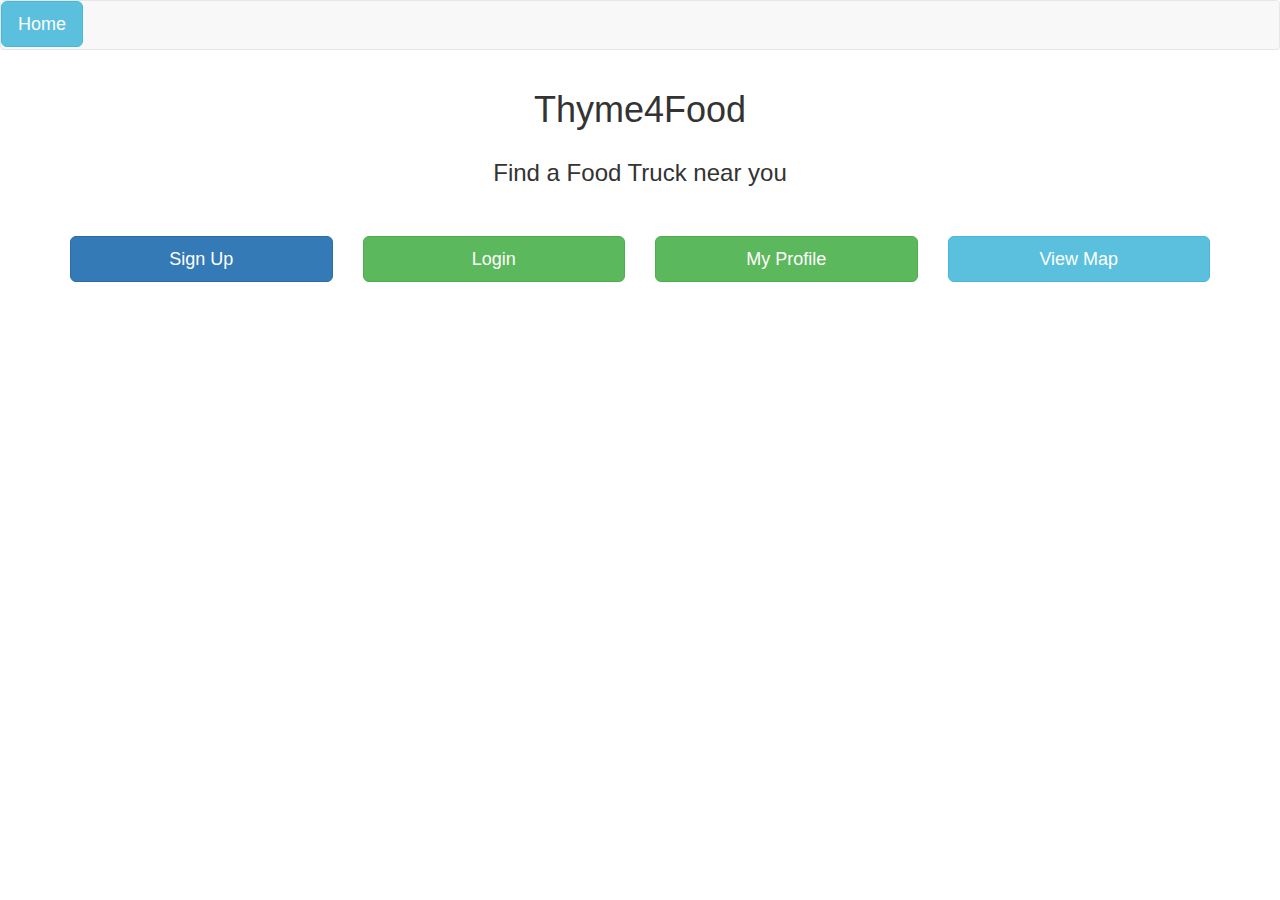
<file: templates/index.html>
<!DOCTYPE html>
<html>
<head>
        <link rel="shortcut icon" href="http://foodwallpaper.info/wp-content/uploads/2014/09/food-truck-clip-art.png">
	<nav class="navbar navbar-default">
        <button class="btn btn-info btn-lg btn-margin" id= "home-button" type="button">Home</button>
        <title>Thyme4Food</title>
	<script src="https://ajax.googleapis.com/ajax/libs/jquery/2.1.3/jquery.min.js"></script>
	<link rel="stylesheet" href="../static/bootstrap-3.3.5-dist/css/bootstrap.css">
	<style type='text/css'>
		.col-lg-4{
			margin-bottom:10px;
		}
	</style>
        </nav>
</head>

<body>

<div class="container">
<h1 class="text-center">Thyme4Food</h1>
<div class="row">

<h3 class="text-center">Find a Food Truck near you</h3>
<br><br>
<div class="col-lg-3 col-sm-12 text-center">
<button class="btn btn-primary btn-block btn-lg" id= "sign-up-button" type="button" >Sign Up</button>
</div>
<div class="col-lg-3 col-sm-12 text-center">
<button class="btn btn-success btn-block btn-lg btn-margin" id= "myprofile-button" type="button">Login</button>
</div>
<div class="col-lg-3 col-sm-12 text-center">
<button class="btn btn-success btn-block btn-lg btn-margin" id= "login-button" type="button">My Profile</button>
</div>
<div class="col-lg-3 col-sm-12 text-center">

<button class="btn btn-info btn-block btn-lg btn-margin" id= "view-map-button" type="button">View Map</button>
</div>
<script src="../static/Index.js"></script>

</body>

</html>
</file>
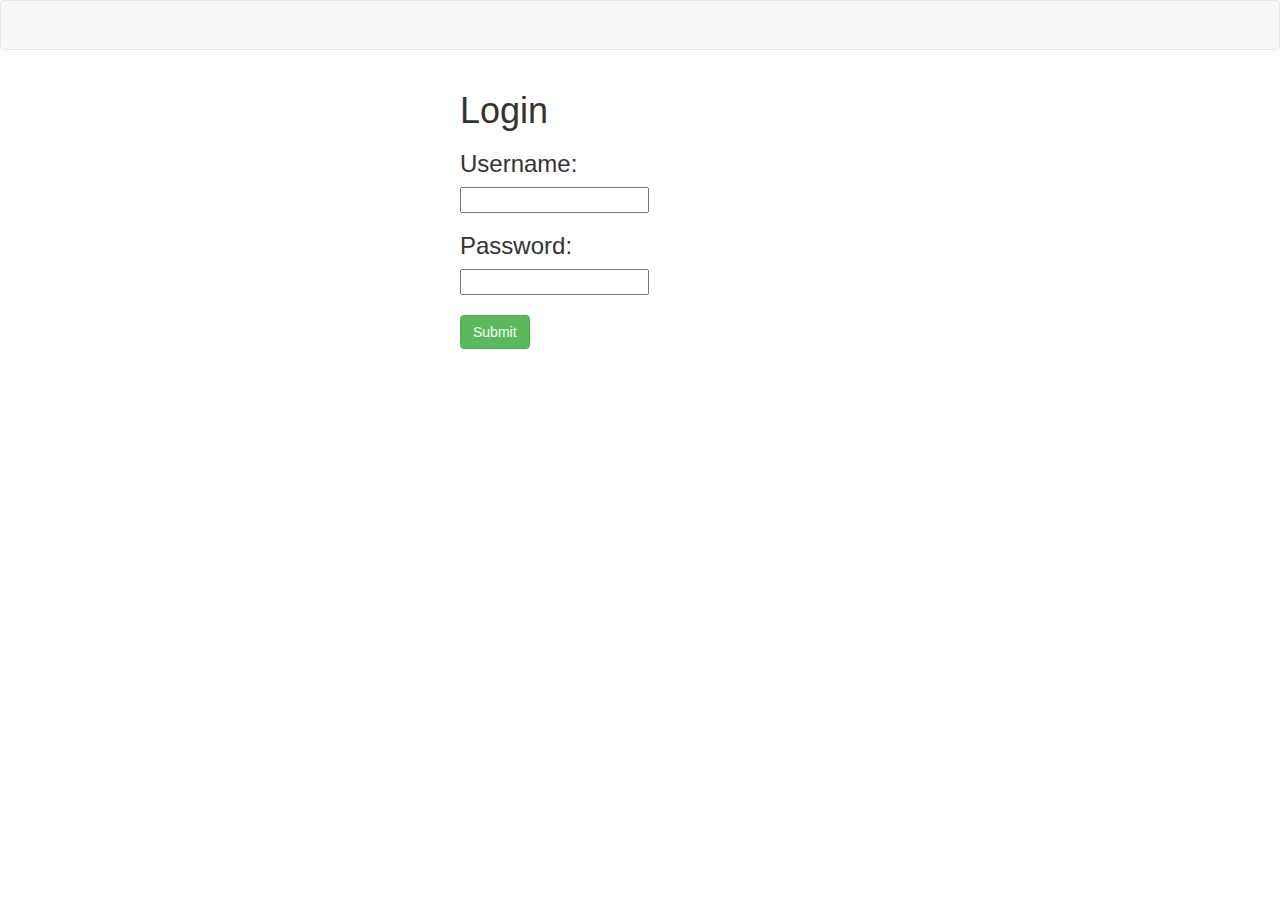
<file: templates/login.html>
<!DOCTYPE html>
<html>
<head>
        <link rel="shortcut icon" href="http://foodwallpaper.info/wp-content/uploads/2014/09/food-truck-clip-art.png">
	<nav class="navbar navbar-default">
        <script src="https://ajax.googleapis.com/ajax/libs/jquery/2.1.3/jquery.min.js"></script>
	<link rel="stylesheet" href="../static/bootstrap-3.3.5-dist/css/bootstrap.css">
	<title>Login</title>
</nav>
</head>

<body>

<div class="container">
<div class="row">
<div class="col-lg-4 col-lg-offset-4"></div>
<div class="col-lg-4 col-lg-offset-4">
<h1>Login</h1>
<h3 class="text-left">Username:</h3>

<input id="username-input" type="text">

<h3 class="text-left">Password:</h3>

<input id="password-input" type="text">
<br><br>
<div class="text-left">
<button class="btn btn-success" id="submit-button" type="button">Submit</button>
</div>
</div>
</body>
</html>
</file>
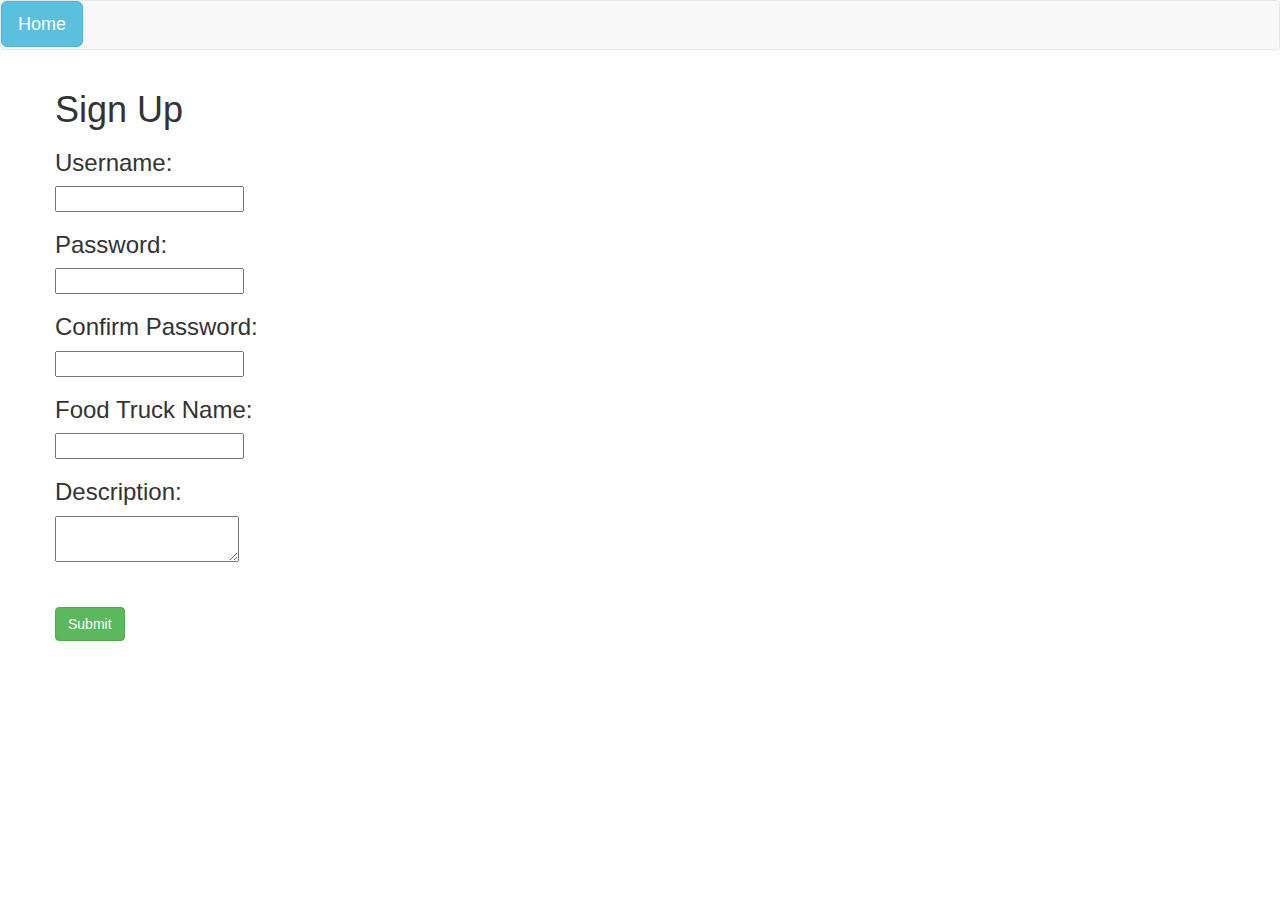
<file: templates/sign-up.html>
<!DOCTYPE html>
<html>
    <head>
        <link rel="shortcut icon" href="http://foodwallpaper.info/wp-content/uploads/2014/09/food-truck-clip-art.png">
        <script src="../static/jquery-1.11.3.min.js"></script>
        <script src="../static/jquery.storageapi.min.js"></script>	
        <link rel="stylesheet" href="../static/bootstrap-3.3.5-dist/css/bootstrap.css">
	    <title>Sign Up</title>
    </nav>
    </head>
    <body>
        <nav class="navbar navbar-default">
            <button class="btn btn-info btn-lg btn-margin" id= "home-button" type="button">Home</button>
        </nav>
        <div class="container">
            <div class="row">
                <h1>Sign Up</h1>
                <!--<form method="post" action="{{ url_for('signup') }}">-->
                    <h3 class="text-left"> Username:</h3>
                    <input id="username-input" name="username" type="text" />
                    <h3 class="text-left">Password:</h3>
                    <input id="password-input" type="password" />
                    <h3 class="text-left">Confirm Password:</h3>
                    <input id="confirm-password-input" type="password" />
                    <h3 class="text-left">Food Truck Name:</h3>
                    <input id="food-truck-name-input" type="text" />
                    <h3 class="text-left">Description:</h3>
                    <textarea id="description-input"></textarea><br>
                    <br><br>
                    <button id='submit-button' type="button" class="btn btn-success">Submit</button>
               <!-- </form> -->
                <script src="../static/sign-up.js"></script>
            </div>
        </div>
    </body>
</html>
</file>
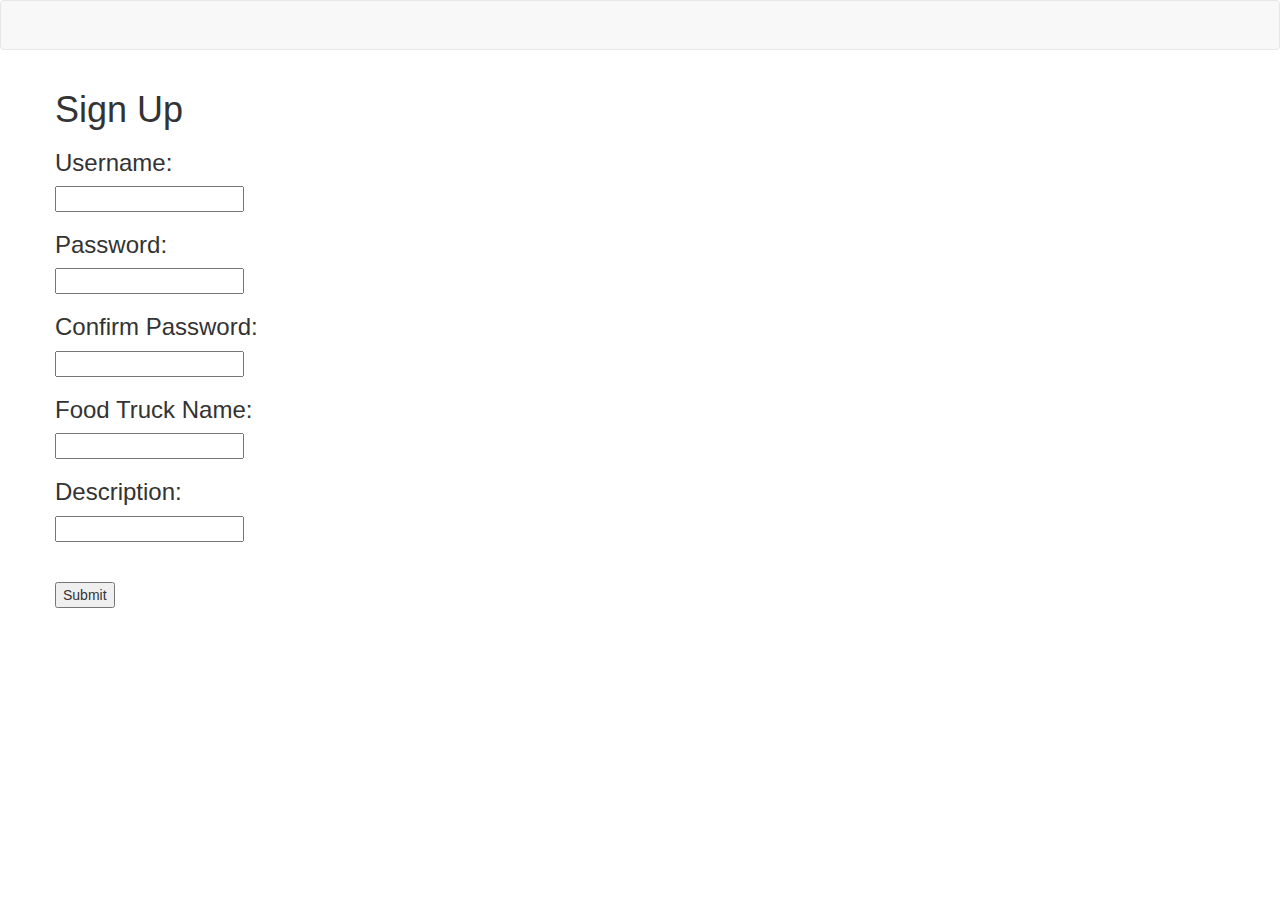
<file: templates/signup.html>
<!DOCTYPE html>
<html>
    <head>
        <link rel="shortcut icon" href="http://foodwallpaper.info/wp-content/uploads/2014/09/food-truck-clip-art.png">
        <nav class="navbar navbar-default">
        <script src="https://ajax.googleapis.com/ajax/libs/jquery/2.1.3/jquery.min.js"></script>	
        <script src="https://ajax.googleapis.com/ajax/libs/jquery/2.1.3/jquery.min.js"></script>
        <script src="../static/jquery.storageapi.min.js"></script>	
        <link rel="stylesheet" href="../static/bootstrap-3.3.5-dist/css/bootstrap.css">
	   <title>Sign Up</title>
    </nav>
    </head>
    <body>
        <div class="container">
            <div class="row">
                <h1>Sign Up</h1>
                <!--<form method="post" action="{{ url_for('signup') }}">-->
                    <h3 class="text-left"> Username:</h3>
                    <input id="username-input" name="username" type="text" />
                    <h3 class="text-left">Password:</h3>
                    <input id="password-input" type="text" />
                    <h3 class="text-left">Confirm Password:</h3>
                    <input id="confirm-password-input" type="text" />
                    <h3 class="text-left">Food Truck Name:</h3>
                    <input id="food-truck-name-input" type="text" />
                    <h3 class="text-left">Description:</h3>
                    <input id="description-input" type="text" /><br>
                    <br><br>
                    <button id='submit-button' type="button">Submit</button>
               <!-- </form> -->
                <script src="../static/SignUp.js"></script>
            </div>
        </div>
    </body>
</html>
</file>
